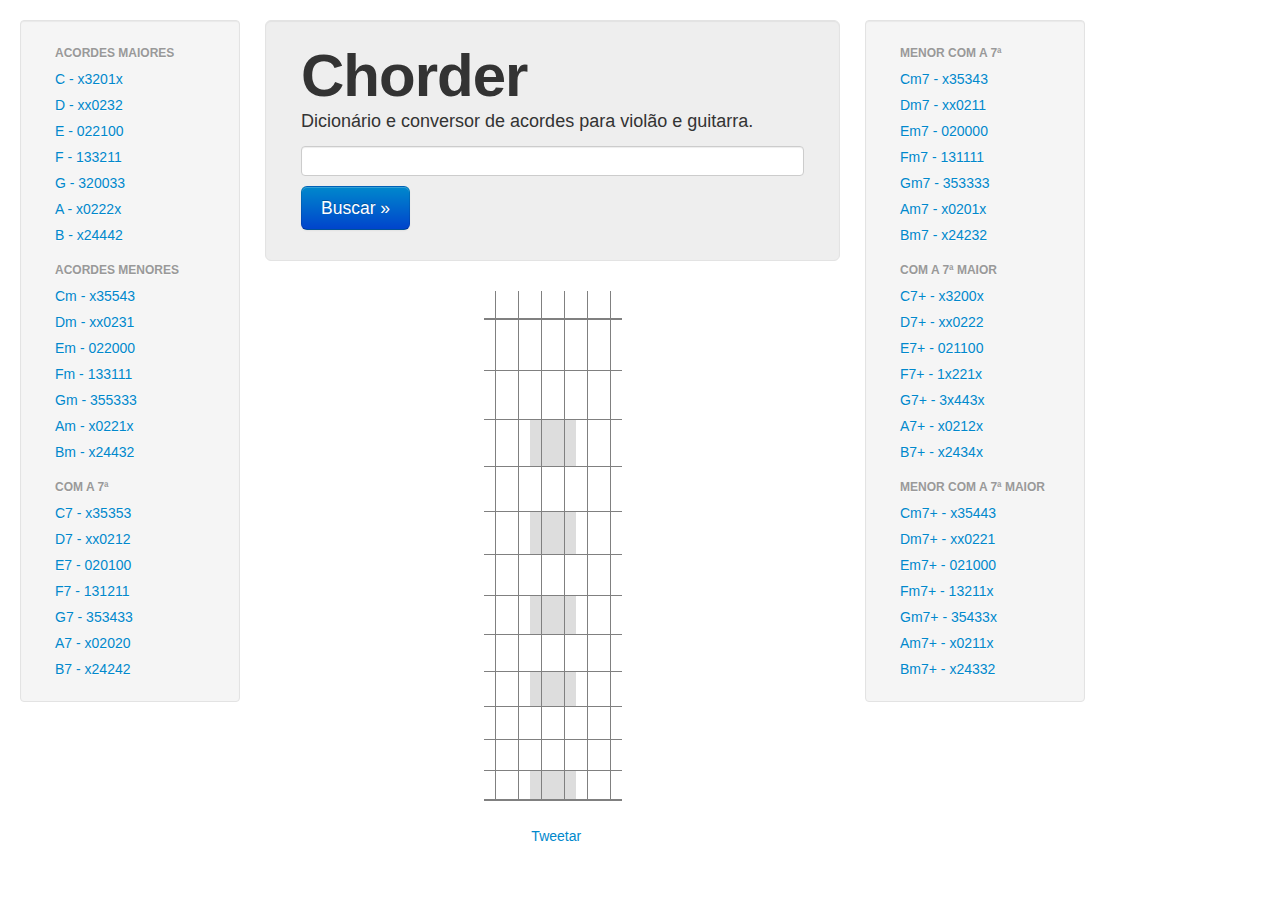
<file: index.html>
<!DOCTYPE html>
<html lang="en">
	<head>
		<meta charset="utf-8">
		<title>Chorder - Acordes para viol&atilde;o e guitarra</title>
		<meta name="viewport" content="width=device-width, initial-scale=1.0">
		<meta name="description" content="Dicion&aacute;rio e conversor de acordes para viol&atilde;o e guitarra.">
		<meta name="author" content="A Casa do Java">
		<link href="bootstrap/css/bootstrap.css" rel="stylesheet">
		<link href="css/css.css" rel="stylesheet">
		<link href="bootstrap/css/bootstrap-responsive.css" rel="stylesheet">
		<!--[if lt IE 9]>
			<script src="http://html5shim.googlecode.com/svn/trunk/html5.js"></script>
		<![endif]-->
		<link rel="apple-touch-icon-precomposed" sizes="144x144" href="bootstrap/ico/apple-touch-icon-144-precomposed.png">
		<link rel="apple-touch-icon-precomposed" sizes="114x114" href="bootstrap/ico/apple-touch-icon-114-precomposed.png">
		<link rel="apple-touch-icon-precomposed" sizes="72x72" href="bootstrap/ico/apple-touch-icon-72-precomposed.png">
		<link rel="apple-touch-icon-precomposed" href="bootstrap/ico/apple-touch-icon-57-precomposed.png">
		<link rel="shortcut icon" href="bootstrap/ico/favicon.png">
	</head>
	<body>

		<div id="fb-root"></div>
		<script>(function(d, s, id) { var js, fjs = d.getElementsByTagName(s)[0]; if (d.getElementById(id)) return; js = d.createElement(s); js.id = id; js.src = "//connect.facebook.net/pt_BR/all.js#xfbml=1&appId=111635112345742"; fjs.parentNode.insertBefore(js, fjs); }(document, 'script', 'facebook-jssdk'));</script>

		<script>!function(d,s,id){var js,fjs=d.getElementsByTagName(s)[0];if(!d.getElementById(id)){js=d.createElement(s);js.id=id;js.src="//platform.twitter.com/widgets.js";fjs.parentNode.insertBefore(js,fjs);}}(document,"script","twitter-wjs");</script>

		<div class="container-fluid">

			<div class="row-fluid">

				<div class="span2">
					<div class="well sidebar-nav">
						<ul class="nav nav-list">
							<li class="nav-header">Acordes maiores</li>
							<li><a href="#">C - x3201x</a></li>
							<li><a href="#">D - xx0232</a></li>
							<li><a href="#">E - 022100</a></li>
							<li><a href="#">F - 133211</a></li>
							<li><a href="#">G - 320033</a></li>
							<li><a href="#">A - x0222x</a></li>
							<li><a href="#">B - x24442</a></li>
							<li class="nav-header">Acordes menores</li>
							<li><a href="#">Cm - x35543</a></li>
							<li><a href="#">Dm - xx0231</a></li>
							<li><a href="#">Em - 022000</a></li>
							<li><a href="#">Fm - 133111</a></li>
							<li><a href="#">Gm - 355333</a></li>
							<li><a href="#">Am - x0221x</a></li>
							<li><a href="#">Bm - x24432</a></li>
							<li class="nav-header">Com a 7&ordf;</li>
							<li><a href="#">C7 - x35353</a></li>
							<li><a href="#">D7 - xx0212</a></li>
							<li><a href="#">E7 - 020100</a></li>
							<li><a href="#">F7 - 131211</a></li>
							<li><a href="#">G7 - 353433</a></li>
							<li><a href="#">A7 - x02020</a></li>
							<li><a href="#">B7 - x24242</a></li>
						</ul>
					</div><!--/.well -->
				</div><!--/span-->

				<div class="span4">
					<div id="main-search-box" class="well hero-unit">
						<h1>Chorder</h1>
						<p>Dicion&aacute;rio e conversor de acordes para viol&atilde;o e guitarra.</p>
						<form id="search-form">
							<div id="validation-highlight" class="control-group">
								<input id="search-input" type="text" maxlength="12" class="span12">
								<button id="search-button" type="submit" disabled="true" class="btn btn-primary btn-large">Buscar &raquo;</button>
								<span id="validation-message" class="help-inline hide">Formato inv&aacute;lido.</span>
							</div>
						</form>
					</div>
					<div id="main-results" class="row-fluid">
						<script>
							var sb = [];
							sb.push('<table id="open-strings" align="center">');
							sb.push(' <tr class="fret0">');
							for ( var j = 1 ; j <= 6 ; j++ ) {
								sb.push('	 <td></td>');
							}
							sb.push(' </tr>');
							sb.push('</table>');
							sb.push('<table id="instrument" align="center">');
							for ( var i = 1 ; i <= 12 ; i++ ) {
								sb.push('	<tr class="fret'+i+'">');
								for ( var j = 1 ; j <= 6 ; j++ ) {
									sb.push('		<td class="' + ( (i == 3 || i == 5 || i == 7 || i == 9 || i == 12) && (j == 3 || j == 4) ? 'bg-mark': '') + '"></td>');
								}
								sb.push('	</tr>');
							}
							sb.push('</table>');
							document.write(sb.join(''));
						</script>
					</div><!--/row-->
					<div class="row-fb">
						<div class="fb-like" data-href="https://apps.facebook.com/chorder/" data-send="true" data-layout="button_count" data-width="450"></div>
						&nbsp;
						<a href="https://twitter.com/share" class="twitter-share-button" data-url="https://apps.facebook.com/chorder/" data-lang="pt">Tweetar</a>
					</div><!--/row-->
				</div><!--/span-->

				<div class="span2 no-left">
					<div class="well sidebar-nav">
						<ul class="nav nav-list">
							<li class="nav-header">Menor com a 7&ordf;</li>
							<li><a href="#">Cm7 - x35343</a></li>
							<li><a href="#">Dm7 - xx0211</a></li>
							<li><a href="#">Em7 - 020000</a></li>
							<li><a href="#">Fm7 - 131111</a></li>
							<li><a href="#">Gm7 - 353333</a></li>
							<li><a href="#">Am7 - x0201x</a></li>
							<li><a href="#">Bm7 - x24232</a></li>
							<li class="nav-header">Com a 7&ordf; maior</li>
							<li><a href="#">C7+ - x3200x</a></li>
							<li><a href="#">D7+ - xx0222</a></li>
							<li><a href="#">E7+ - 021100</a></li>
							<li><a href="#">F7+ - 1x221x</a></li>
							<li><a href="#">G7+ - 3x443x</a></li>
							<li><a href="#">A7+ - x0212x</a></li>
							<li><a href="#">B7+ - x2434x</a></li>
							<li class="nav-header">Menor com a 7&ordf; maior</li>
							<li><a href="#">Cm7+ - x35443</a></li>
							<li><a href="#">Dm7+ - xx0221</a></li>
							<li><a href="#">Em7+ - 021000</a></li>
							<li><a href="#">Fm7+ - 13211x</a></li>
							<li><a href="#">Gm7+ - 35433x</a></li>
							<li><a href="#">Am7+ - x0211x</a></li>
							<li><a href="#">Bm7+ - x24332</a></li>
							<!--
							<li class="nav-header">Com a 7&ordf; menor</li>
							<li><a href="#">C7- - x35353</a></li>
							<li><a href="#">D7- - xx0212</a></li>
							<li><a href="#">E7- - 020100</a></li>
							<li><a href="#">F7- - 131211</a></li>
							<li><a href="#">G7- - 353433</a></li>
							<li><a href="#">A7- - x02020</a></li>
							<li><a href="#">B7- - x24242</a></li>
							<li class="nav-header">Menor com a 7&ordf; menor</li>
							<li><a href="#">Cm7- - x35343</a></li>
							<li><a href="#">Dm7- - xx0211</a></li>
							<li><a href="#">Em7- - 020000</a></li>
							<li><a href="#">Fm7- - 131111</a></li>
							<li><a href="#">Gm7- - 353333</a></li>
							<li><a href="#">Am7- - x0201x</a></li>
							<li><a href="#">Bm7- - x24232</a></li>
							-->
						</ul>
					</div><!--/.well -->
				</div><!--/span-->

			</div><!--/row-->

		</div><!--/.fluid-container-->

		<script type="text/javascript">var _gaq = _gaq || []; _gaq.push(['_setAccount', 'UA-37381693-1']); _gaq.push(['_trackPageview']); (function() { var ga = document.createElement('script'); ga.type = 'text/javascript'; ga.async = true; ga.src = ('https:' == document.location.protocol ? 'https://ssl' : 'http://www') + '.google-analytics.com/ga.js'; var s = document.getElementsByTagName('script')[0]; s.parentNode.insertBefore(ga, s); })();</script>

		<script src="bootstrap/js/jquery.min.js"></script>
		<script src="bootstrap/js/bootstrap.min.js"></script>

		<!--
			<script src="bootstrap/js/bootstrap-transition.js"></script>
			<script src="bootstrap/js/bootstrap-alert.js"></script>
			<script src="bootstrap/js/bootstrap-modal.js"></script>
			<script src="bootstrap/js/bootstrap-dropdown.js"></script>
			<script src="bootstrap/js/bootstrap-scrollspy.js"></script>
			<script src="bootstrap/js/bootstrap-tab.js"></script>
			<script src="bootstrap/js/bootstrap-tooltip.js"></script>
			<script src="bootstrap/js/bootstrap-popover.js"></script>
			<script src="bootstrap/js/bootstrap-button.js"></script>
			<script src="bootstrap/js/bootstrap-collapse.js"></script>
			<script src="bootstrap/js/bootstrap-carousel.js"></script>
			<script src="bootstrap/js/bootstrap-typeahead.js"></script>
		-->

		<script src="js/js.js"></script>

	</body>
</html>
</file>
<file: css/css.css>
body {
	padding-top: 20px;
}
table {
	width: 138px;
	border-bottom: 2px solid gray;
}
td {
	background-image: url('../svg/string.svg');
	background-repeat: no-repeat;
	background-position: center center;
	border-bottom: 1px solid gray;
	text-align: center;
	width: 16%;
	font-size: 19px;
	color: #444;
}
tr.fret0 > td { height: 25px; }
tr.fret1 > td { height: 48px; }
tr.fret2 > td { height: 46px; }
tr.fret3 > td { height: 44px; }
tr.fret4 > td { height: 42px; }
tr.fret5 > td { height: 40px; }
tr.fret6 > td { height: 38px; }
tr.fret7 > td { height: 36px; }
tr.fret8 > td { height: 34px; }
tr.fret9 > td { height: 32px; }
tr.fret10 > td { height: 30px; }
tr.fret11 > td { height: 28px; }
tr.fret12 > td { height: 26px; }
td.bg-mark { background-color: #ddd; }
div.span2 { min-width: 220px; max-width: 220px; margin-right: 25px; }
div.span4 { min-width: 600px; max-width: 600px; margin-left: 0 !important; padding-right: 25px; padding-bottom: 25px; }
div.no-left { padding-left: 0; margin-left: 0 !important; }
div.hero-unit {
	padding-top: 15px;
	padding-bottom: 10px;
	padding-left: 35px;
	padding-right: 35px;
}
div.my-flip-1 {
	transition: all 0.2s linear;
	transform: rotateY(90deg);
	-webkit-transition: all 0.2s linear;
	-webkit-transform: rotateY(90deg);
}
div.my-flip-2 {
	transition: all 0.2s linear;
	transform: rotateY(0deg);
	-webkit-transition: all 0.2s linear;
	-webkit-transform: rotateY(0deg);
}
li.nav-header { font-size: 12px; }
div.row-fb { text-align: center; padding-top: 25px; }
</file>
